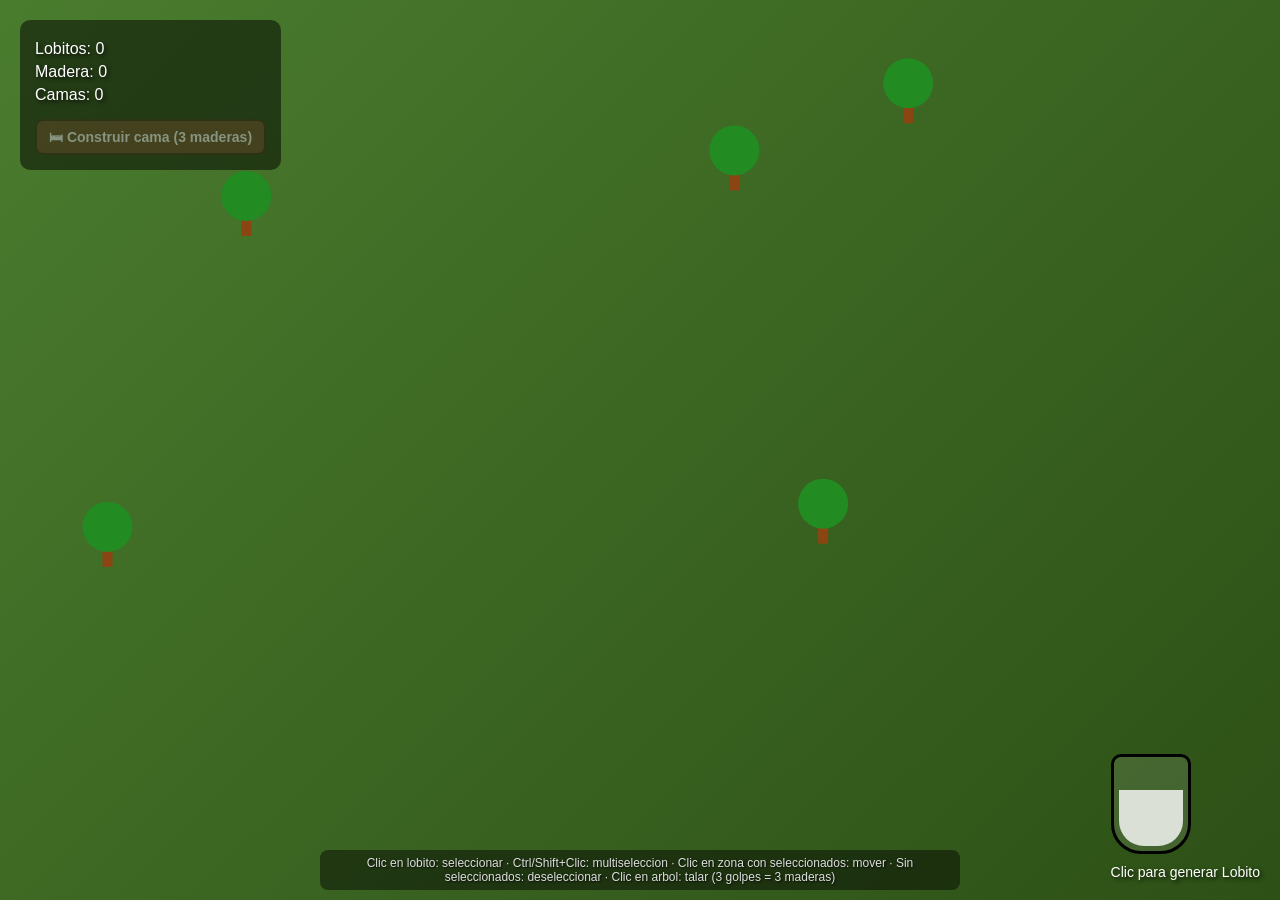
<file: index.html>
<!DOCTYPE html>
<html lang="es">
<head>
    <meta charset="UTF-8">
    <meta name="viewport" content="width=device-width, initial-scale=1.0, user-scalable=no">
    <title>Wolfitosis</title>
    <link rel="stylesheet" href="style.css">
</head>
<body>
    <div id="game-container">
        <canvas id="gameCanvas"></canvas>
        
        <!-- UI Overlay -->
        <div id="ui-layer">
            <div id="flask-container">
                <div id="flask" class="flask">
                    <div class="flask-liquid"></div>
                </div>
                <p>Clic para generar Lobito</p>
            </div>
            
            <div id="stats">
                <p>Lobitos: <span id="lobito-count">0</span></p>
                <p>Madera: <span id="wood-count">0</span></p>
                <p>Camas: <span id="bed-count">0</span></p>
                <button id="bed-btn" disabled>🛏 Construir cama (3 maderas)</button>
            </div>
        </div>
        
        <!-- Ayuda de controles -->
        <div id="help-overlay">
            Clic en lobito: seleccionar · Ctrl/Shift+Clic: multiseleccion ·
            Clic en zona con seleccionados: mover · Sin seleccionados: deseleccionar ·
            Clic en arbol: talar (3 golpes = 3 maderas)
        </div>
    </div>
    
    <script src="game.js"></script>
</body>
</html>
</file>
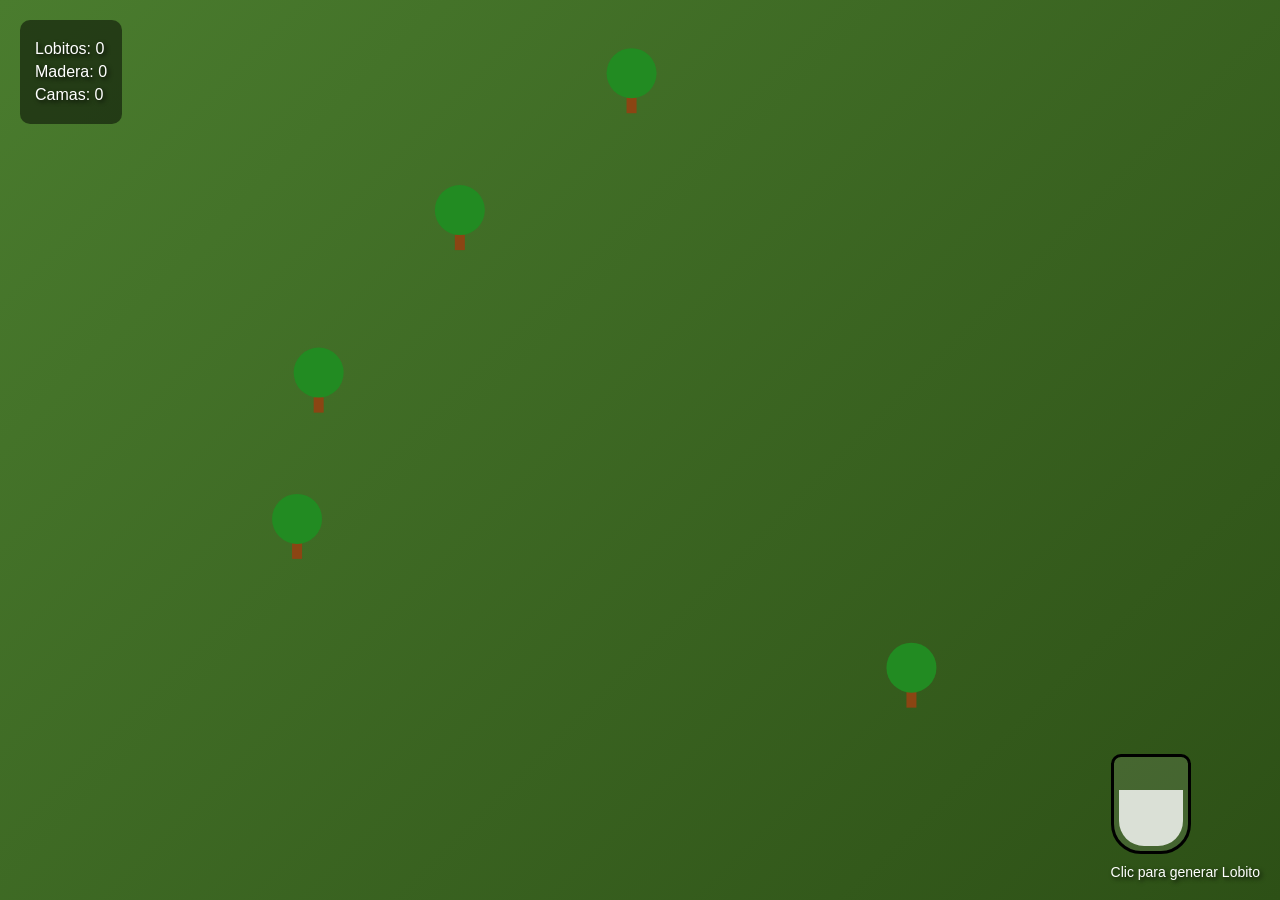
<file: capturas/antes_fix/index.html>
<!DOCTYPE html>
<html lang="es">
<head>
    <meta charset="UTF-8">
    <meta name="viewport" content="width=device-width, initial-scale=1.0, user-scalable=no">
    <title>Wolfitosis</title>
    <link rel="stylesheet" href="style.css">
</head>
<body>
    <div id="game-container">
        <canvas id="gameCanvas"></canvas>
        
        <!-- UI Overlay -->
        <div id="ui-layer">
            <div id="flask-container">
                <div id="flask" class="flask">
                    <div class="flask-liquid"></div>
                </div>
                <p>Clic para generar Lobito</p>
            </div>
            
            <div id="stats">
                <p>Lobitos: <span id="lobito-count">0</span></p>
                <p>Madera: <span id="wood-count">0</span></p>
                <p>Camas: <span id="bed-count">0</span></p>
            </div>
        </div>
    </div>
    
    <script src="game.js"></script>
</body>
</html>
</file>
<file: style.css>
* {
    margin: 0;
    padding: 0;
    box-sizing: border-box;
    -webkit-tap-highlight-color: transparent;
}

body {
    overflow: hidden;
    font-family: Arial, sans-serif;
    background: #2d5016;
    touch-action: none;
}

#game-container {
    position: relative;
    width: 100vw;
    height: 100vh;
}

#gameCanvas {
    display: block;
    background: linear-gradient(135deg, #4a7c2e 0%, #2d5016 100%);
}

#ui-layer {
    position: absolute;
    top: 0;
    left: 0;
    width: 100%;
    height: 100%;
    pointer-events: none;
}

#flask-container {
    position: absolute;
    bottom: 20px;
    right: 20px;
    text-align: center;
    pointer-events: auto;
}

.flask {
    width: 80px;
    height: 100px;
    border: 3px solid #000;
    border-radius: 10px 10px 30px 30px;
    position: relative;
    cursor: pointer;
    transition: all 0.3s ease;
    background: rgba(255, 255, 255, 0.1);
}

.flask:hover {
    outline: 2px solid white;
    outline-offset: 2px;
}

.flask-liquid {
    position: absolute;
    bottom: 5px;
    left: 5px;
    right: 5px;
    height: 60%;
    background: rgba(255, 255, 255, 0.8);
    border-radius: 0 0 25px 25px;
    animation: liquidWave 2s ease-in-out infinite;
}

@keyframes liquidWave {
    0%, 100% { transform: translateY(0); }
    50% { transform: translateY(-3px); }
}

.flask:active {
    transform: scale(0.95);
}

#flask-container p {
    color: white;
    margin-top: 10px;
    font-size: 14px;
    text-shadow: 2px 2px 4px rgba(0,0,0,0.8);
}

#stats {
    position: absolute;
    top: 20px;
    left: 20px;
    color: white;
    font-size: 16px;
    text-shadow: 2px 2px 4px rgba(0,0,0,0.8);
    background: rgba(0, 0, 0, 0.5);
    padding: 15px;
    border-radius: 10px;
}

#stats p {
    margin: 5px 0;
}

#bed-btn {
    margin-top: 10px;
    padding: 8px 12px;
    font-size: 14px;
    font-weight: bold;
    color: white;
    background: #6b4a2b;
    border: 2px solid #3e2a17;
    border-radius: 8px;
    cursor: pointer;
    pointer-events: auto;
    transition: all 0.2s ease;
}

#bed-btn:hover:not(:disabled) {
    background: #8a5f38;
    transform: scale(1.03);
}

#bed-btn:disabled {
    opacity: 0.45;
    cursor: not-allowed;
}

#help-overlay {
    position: absolute;
    bottom: 10px;
    left: 50%;
    transform: translateX(-50%);
    max-width: 90%;
    color: rgba(255, 255, 255, 0.85);
    font-size: 12px;
    text-align: center;
    background: rgba(0, 0, 0, 0.45);
    padding: 6px 14px;
    border-radius: 8px;
    pointer-events: none;
    text-shadow: 1px 1px 2px rgba(0,0,0,0.8);
}
</file>
<file: capturas/antes_fix/style.css>
* {
    margin: 0;
    padding: 0;
    box-sizing: border-box;
    -webkit-tap-highlight-color: transparent;
}

body {
    overflow: hidden;
    font-family: Arial, sans-serif;
    background: #2d5016;
    touch-action: none;
}

#game-container {
    position: relative;
    width: 100vw;
    height: 100vh;
}

#gameCanvas {
    display: block;
    background: linear-gradient(135deg, #4a7c2e 0%, #2d5016 100%);
}

#ui-layer {
    position: absolute;
    top: 0;
    left: 0;
    width: 100%;
    height: 100%;
    pointer-events: none;
}

#flask-container {
    position: absolute;
    bottom: 20px;
    right: 20px;
    text-align: center;
    pointer-events: auto;
}

.flask {
    width: 80px;
    height: 100px;
    border: 3px solid #000;
    border-radius: 10px 10px 30px 30px;
    position: relative;
    cursor: pointer;
    transition: all 0.3s ease;
    background: rgba(255, 255, 255, 0.1);
}

.flask:hover {
    outline: 2px solid white;
    outline-offset: 2px;
}

.flask-liquid {
    position: absolute;
    bottom: 5px;
    left: 5px;
    right: 5px;
    height: 60%;
    background: rgba(255, 255, 255, 0.8);
    border-radius: 0 0 25px 25px;
    animation: liquidWave 2s ease-in-out infinite;
}

@keyframes liquidWave {
    0%, 100% { transform: translateY(0); }
    50% { transform: translateY(-3px); }
}

.flask:active {
    transform: scale(0.95);
}

#flask-container p {
    color: white;
    margin-top: 10px;
    font-size: 14px;
    text-shadow: 2px 2px 4px rgba(0,0,0,0.8);
}

#stats {
    position: absolute;
    top: 20px;
    left: 20px;
    color: white;
    font-size: 16px;
    text-shadow: 2px 2px 4px rgba(0,0,0,0.8);
    background: rgba(0, 0, 0, 0.5);
    padding: 15px;
    border-radius: 10px;
}

#stats p {
    margin: 5px 0;
}
</file>
